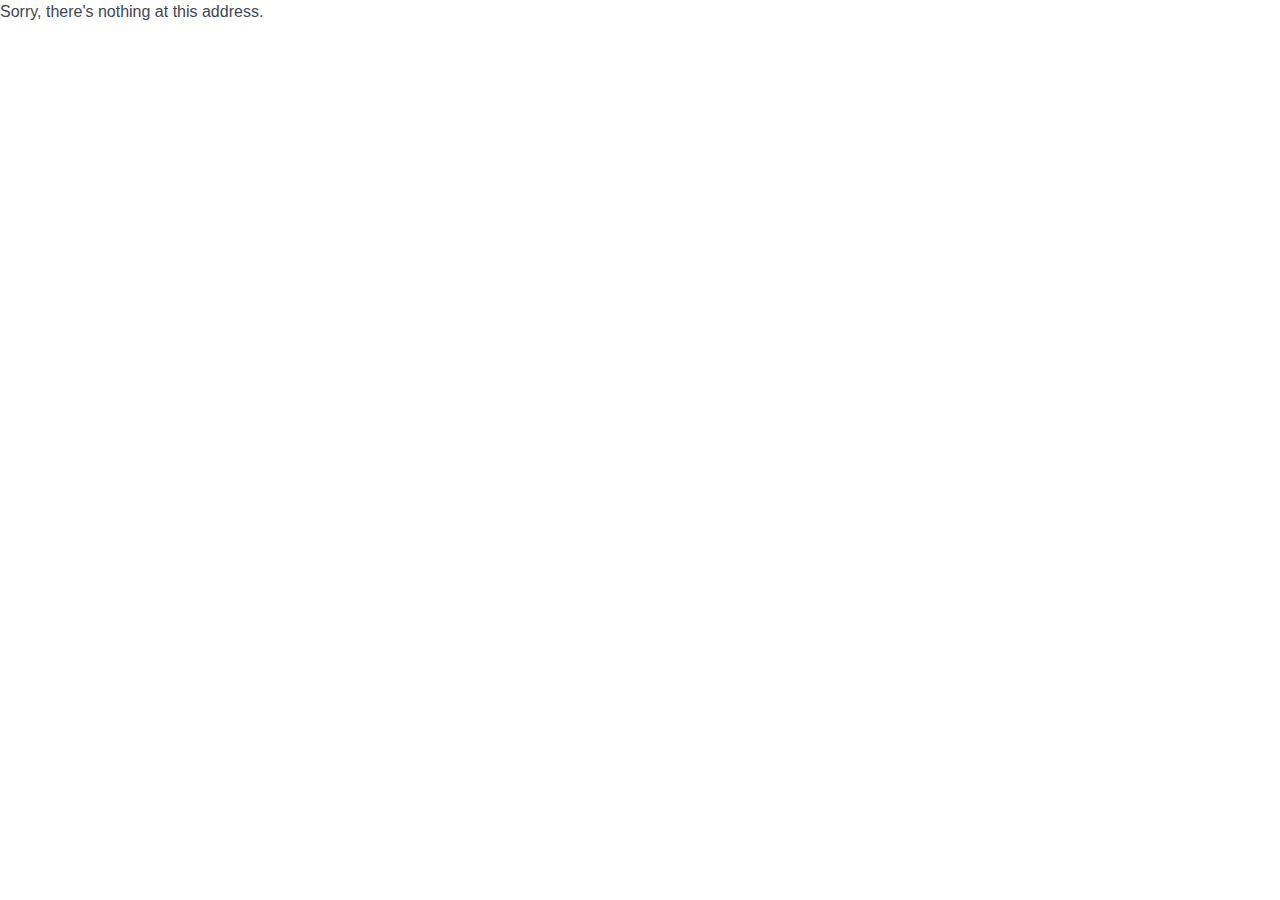
<file: index.html>
<!DOCTYPE html>
<html lang="en" data-theme="light">

<head>
    <meta charset="utf-8" />
    <meta name="viewport" content="width=device-width, initial-scale=1.0" />
    <title>AvashTuladhar</title>
    <base href="/avashtuladhar.github.io" />
    <link rel="stylesheet" href="css/app.css" />
    <link rel="stylesheet" href="css/bulma.min.css" />

    <!-- If you add any scoped CSS files, uncomment the following to load them
    <link href="AvashTuladhar.styles.css" rel="stylesheet" /> -->
</head>

<body>
    <div id="app">
        <svg class="loading-progress">
            <circle r="40%" cx="50%" cy="50%" />
            <circle r="40%" cx="50%" cy="50%" />
        </svg>
        <div class="loading-progress-text"></div>
    </div>

    <div id="blazor-error-ui">
        An unhandled error has occurred.
        <a href="" class="reload">Reload</a>
        <a class="dismiss">🗙</a>
    </div>
    <script src="_framework/blazor.webassembly.js"></script>
</body>

</html>
</file>
<file: css/app.css>
.valid.modified:not([type=checkbox]) {
    outline: 1px solid #26b050;
}

.invalid {
    outline: 1px solid red;
}

.validation-message {
    color: red;
}

#blazor-error-ui {
    background: lightyellow;
    bottom: 0;
    box-shadow: 0 -1px 2px rgba(0, 0, 0, 0.2);
    display: none;
    left: 0;
    padding: 0.6rem 1.25rem 0.7rem 1.25rem;
    position: fixed;
    width: 100%;
    z-index: 1000;
}

    #blazor-error-ui .dismiss {
        cursor: pointer;
        position: absolute;
        right: 0.75rem;
        top: 0.5rem;
    }

.blazor-error-boundary {
    background: url([data-uri]) no-repeat 1rem/1.8rem, #b32121;
    padding: 1rem 1rem 1rem 3.7rem;
    color: white;
}

    .blazor-error-boundary::after {
        content: "An error has occurred."
    }

.loading-progress {
    position: relative;
    display: block;
    width: 8rem;
    height: 8rem;
    margin: 20vh auto 1rem auto;
}

    .loading-progress circle {
        fill: none;
        stroke: #e0e0e0;
        stroke-width: 0.6rem;
        transform-origin: 50% 50%;
        transform: rotate(-90deg);
    }

        .loading-progress circle:last-child {
            stroke: #1b6ec2;
            stroke-dasharray: calc(3.141 * var(--blazor-load-percentage, 0%) * 0.8), 500%;
            transition: stroke-dasharray 0.05s ease-in-out;
        }

.loading-progress-text {
    position: absolute;
    text-align: center;
    font-weight: bold;
    inset: calc(20vh + 3.25rem) 0 auto 0.2rem;
}

    .loading-progress-text:after {
        content: var(--blazor-load-percentage-text, "Loading");
    }

code {
    color: #c02d76;
}
</file>
<file: AvashTuladhar.styles.css>
/* /Pages/Home.razor.rz.scp.css */
.table.is-borderless td[b-wldf4vh61d], .table.is-borderless th[b-wldf4vh61d] {
    border: 0 !important;
}
</file>
